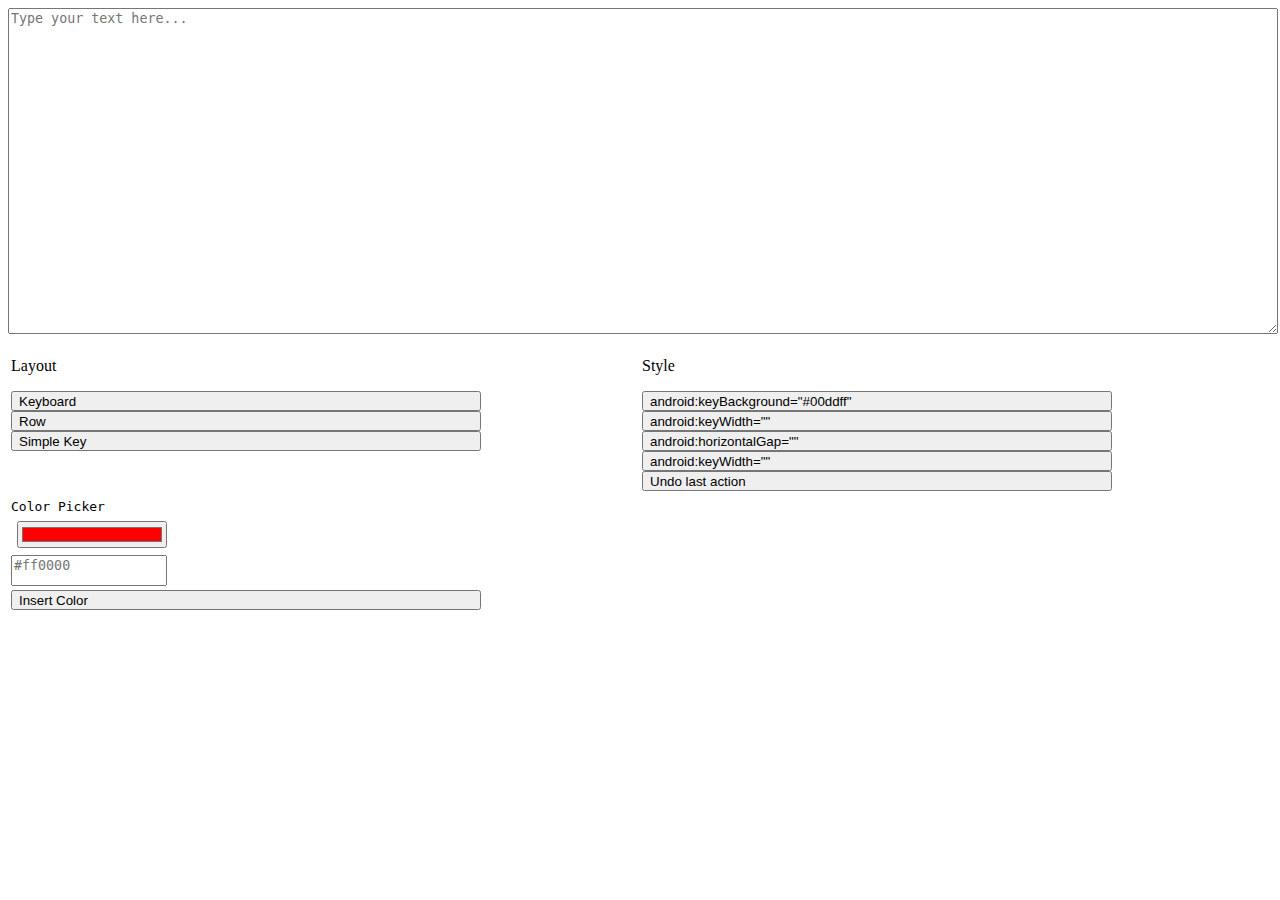
<file: keyedit.html>
<!DOCTYPE html>

<!--    
        *******************************************************************
        Created by Christian Blunschi, StayLinked Corporation.
        For comments or enquiries, please contact christian@staylinked.com
        *******************************************************************
-->

<html lang="en">

<head>
    <meta charset="UTF-8">
    <meta name="viewport" content="width=device-width, initial-scale=1.0">
    <title>Editable Field</title>
    <link rel="shortcut icon" href="https://www.staylinked.com/hs-fs/hub/410337/file-1410037798-ico/images/master-page-favicon.ico">
    <style>
        #editable-field {
            width: 100%;
            height: 24em;
            resize: vertical;
            overflow-y: scroll;
            font-family: monospace;
            /* Use monospace font for consistent spacing */
        }

        td {
            width: 50%;
            vertical-align: top;
        }

        table {
            width: 100%;
        }

        button {
            width: 75%;
            height: 20px;
            text-align: left;
        }

        label {
            width: 100px;
            font-family: monospace;
        }

        input {
            margin: 0.4rem;
            width: 150px;
        }

        #color {
            width: 150px;
            resize: none;
            height: 25px;
        }

    </style>
</head>

<body>

    <table>
        <tr>
            <td>
                <p>Layout</p>
                <button class="insert-button" data-insertion-text='<Keyboard xmlns:android="http://schemas.android.com/apk/res/android" android:keyWidth="10%p" android:horizontalGap="1%p" android:verticalGap="1%p" android:keyHeight="8%p"></Keyboard>'>Keyboard</button><br>
                <button class="insert-button" data-insertion-text="<Row></Row>">Row</button><br>
                <button class="insert-button" data-insertion-text='<Key android:keyLabel="1"/>'>Simple Key</button><br>

            </td>

            <td>
                <p>Style</p>
                <button class="insert-button" data-insertion-text='android:keyBackground="#00ddff"'>android:keyBackground="#00ddff"</button><br>
                <button class="insert-button" data-insertion-text='android:keyWidth="" (e.g. 10%p)'>android:keyWidth=""</button><br>
                <button class="insert-button" data-insertion-text='android:horizontalGap=""  (e.g. 1%p)'>android:horizontalGap=""</button><br>
                <button class="insert-button" data-insertion-text='android:keyWidth="" (e.g. 12.5%p)'>android:keyWidth=""</button><br>
                <button id="undo-button">Undo last action</button><br>
                <!--<button id="formatXML">Format XML</button>-->
            </td>
        </tr>
        <tr>

            <textarea id="editable-field" placeholder="Type your text here..."></textarea>

        </tr>
        <tr>
            <td>
                <label for="favcolor">Color Picker </label><br>
                <input type="color" id="favcolor" name="favcolor" value="#ff0000"><br>
                <textarea id="color" placeholder="#ff0000"></textarea>
                <button class="insert-button" data-insertion-text="favcolor">Insert Color</button>
            </td>
        </tr>
    </table>

    <script>
        // Wait for the DOM content to be fully loaded before executing the script
        document.addEventListener('DOMContentLoaded', function() {
            // Get a reference to the textarea element
            var textarea = document.getElementById('editable-field');
            // Initialize the undoStack with the initial value of the textarea
            var undoStack = [textarea.value];
            // Get references to all elements with the class 'insert-button'
            var insertButtons = document.querySelectorAll('.insert-button');

            // Add an event listener to the textarea to track changes
            textarea.addEventListener('input', function() {
                // Push the current value of the textarea to the undoStack whenever input occurs
                undoStack.push(textarea.value);

            });

            // Add event listeners to all buttons with the class 'insert-button'
            insertButtons.forEach(function(button) {
                button.addEventListener('click', insertText);
            });

            // Add an event listener to the 'Undo' button
            document.getElementById('undo-button').addEventListener('click', function() {
                // Check if there's at least one state stored in the undoStack
                if (undoStack.length > 1) {
                    // Remove the current state from the undoStack
                    undoStack.pop();
                    // Set the value of the textarea to the previous state
                    textarea.value = undoStack.pop();
                }
            });

            // Define the function to insert text into the textarea
            function insertText() {
                // Get the text to be inserted from the 'data-insertion-text' attribute of the button
                var insertionText = this.getAttribute('data-insertion-text');
                // If insertionText is set to "favcolor", get the value of the color picker instead
                if (insertionText === "favcolor") {
                    insertionText = document.getElementById('favcolor').value;
                }
                // Get the current cursor position in the textarea
                var cursorPosition = textarea.selectionStart;
                console.log(cursorPosition);
                // Get the text content of the textarea
                var textContent = textarea.value;
                // Insert the text at the cursor position
                var newText = textContent.slice(0, cursorPosition) + insertionText + textContent.slice(cursorPosition);
                // Set the value of the textarea to the new text
                textarea.value = newText;
                // Update the cursor position after the inserted text
                textarea.selectionStart = textarea.selectionEnd = cursorPosition + insertionText.length;
                // Push the new value to the undoStack
                undoStack.push(newText);
            }

        });

    </script>



</body>

</html>
</file>
